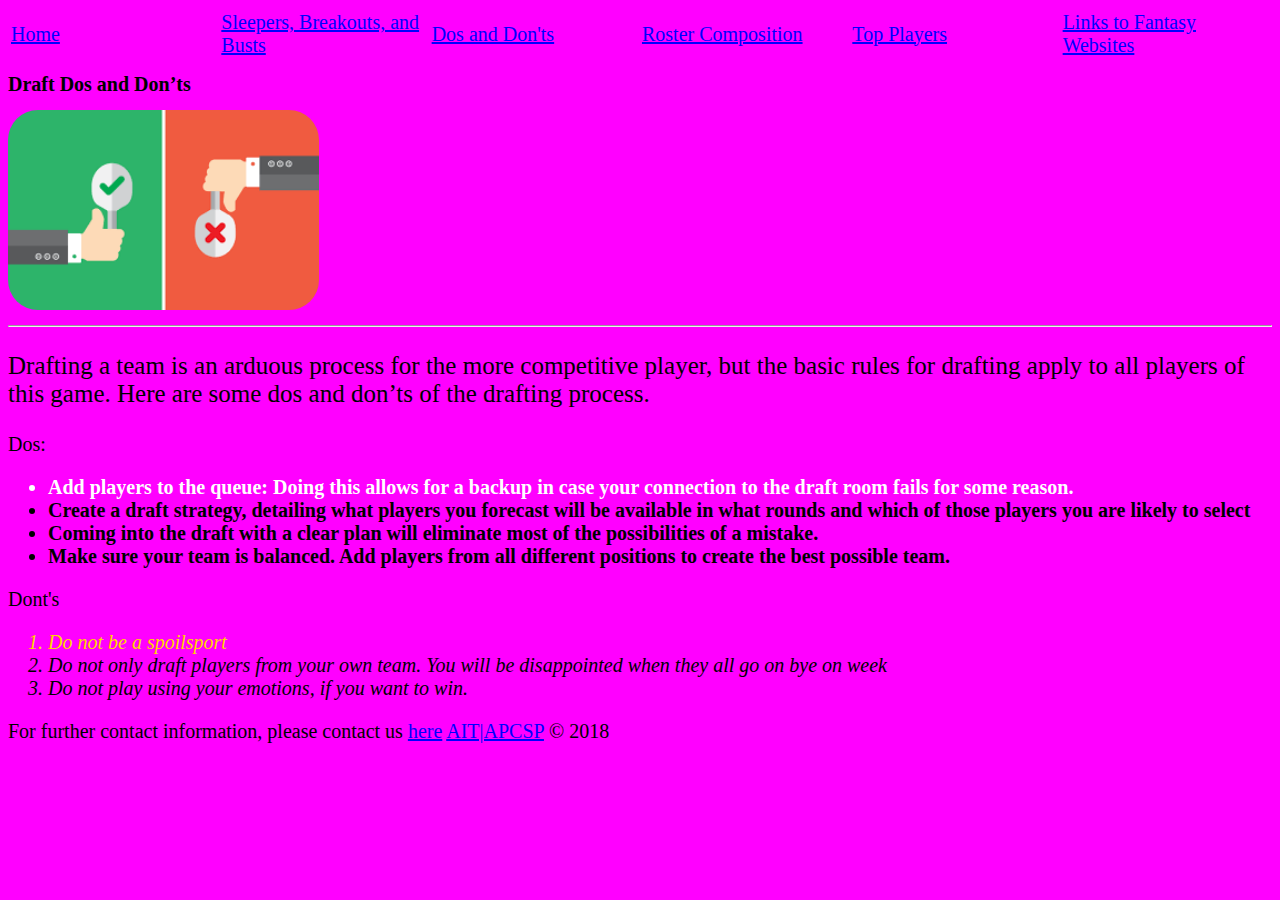
<file: page3.html>
<!DOCTYPE html>
<html>
  <head>
    <title>
      Drafting Dos and Don'ts</title>
      <link rel="stylesheet" type="text/css" href ="./styles/page3.css">
  </head>
	<body>
		<table>
			<td><a href = "./homepage.html">Home</a></td>
			<td><a href = "./page2.html">Sleepers, Breakouts, and Busts</a></td>
			<td><a href = "./page3.html">Dos and Don'ts</a></td>
			<td><a href = "./page4.html">Roster Composition</a></td>
			<td><a href = "./page5.html">Top Players</a></td>
			<td><a href = "./page6.html">Links to Fantasy Websites</a></td>
  </table>
  <h1>Draft Dos and Don’ts</h1>
  <img src = "[data-uri]">
  <hr/>
	<p id = "important">Drafting a team is an arduous process for the more competitive player,
	but the basic rules for drafting apply to all players of this game.
	Here are some dos and don’ts of the drafting process.</p>
	<p style = "font-size:20px;">
	Dos:
	<ul>
		<li style = "color: white;">Add players to the queue: Doing this allows for a backup in case your connection to the draft room fails for some reason.</li>
		<li>Create a draft strategy, detailing what players you forecast will be available in what rounds and which of those players you are likely to select</li>
		<li>Coming into the draft with a clear plan will eliminate most of the possibilities of a mistake.</li>
		<li> Make sure your team is balanced. Add players from all different positions to create the best possible team.</li>
	</ul>
	</p>
	<p style = "font-size:20px;">Dont's
	<ol>
	<li style = "color: gold">Do not be a spoilsport</li>
	<li>Do not only draft players from your own team. You will be disappointed when they all go on bye on week</li>
	<li>Do not play using your emotions, if you want to win.</li>
	</ol>
	</p>

	</body>
  <p>For further contact information, please contact us <a href = "mailto:
  info@example.com">here</a>
  <a href = "https://www.ucvts.tec.nj.us/Page/4887">AIT|APCSP</a>
  © 2018</p>
  </footer>
</html>
</file>
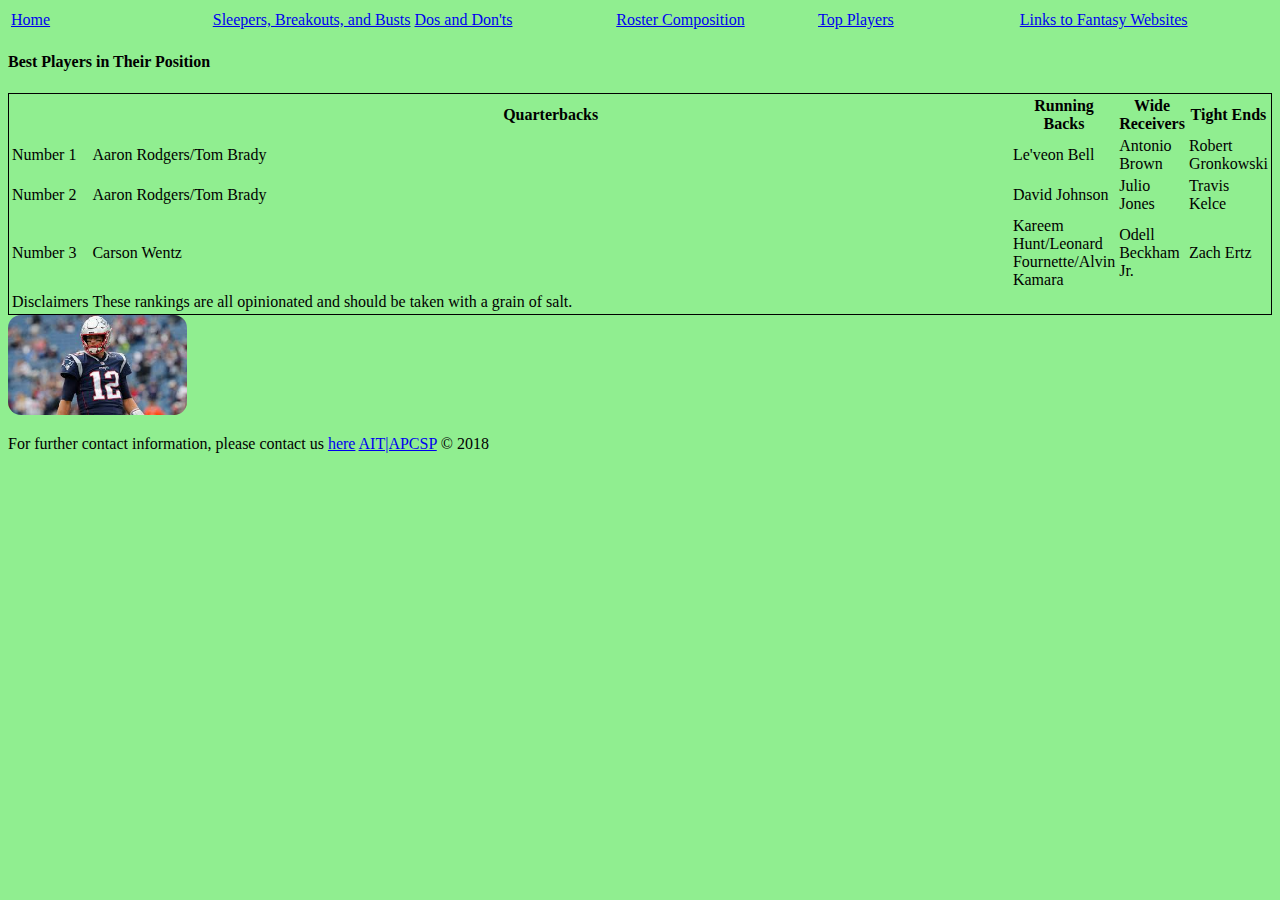
<file: page5.html>
<!DOCTYPE html>
	<html>
		<head>
			<title>
			Top Players in Each Position
			</title>
			<link rel="stylesheet" type="text/css" href ="./styles/page5.css">
		</head>
	<body>
		<table>
			<td class = "hedwide"><a href = "./homepage.html">Home</a></td>
			<td class = "hedwide"><a href = "./page2.html">Sleepers, Breakouts, and Busts</a></td>
			<td class = "hedwide"><a href = "./page3.html">Dos and Don'ts</a></td>
			<td class = "hedwide"><a href = "./page4.html">Roster Composition</a></td>
			<td class = "hedwide"><a href = "./page5.html">Top Players</a></td>
			<td class = "hedwide"><a href = "./page6.html">Links to Fantasy Websites</a></td>
		</table>
		<h4>Best Players in Their Position</h4>
		<table class = "tbord">
			<thead>
				<tr>
					<th></th>
					<th>Quarterbacks</th>
					<th>Running Backs</th>
					<th>Wide Receivers</th>
					<th>Tight Ends</th>
				</tr>
			</thead>
			<tbody>
				<tr>
					<td>Number 1</td>
					<td>Aaron Rodgers/Tom Brady</td>
					<td>Le'veon Bell</td>
					<td>Antonio Brown</td>
					<td>Robert Gronkowski</td>
				</tr>
				<tr>
					<td>Number 2</td>
					<td>Aaron Rodgers/Tom Brady</td>
					<td>David Johnson</td>
					<td>Julio Jones</td>
					<td>Travis Kelce</td>
				</tr>
				<tr>
					<td>Number 3</td>
					<td>Carson Wentz</td>
					<td>Kareem Hunt/Leonard Fournette/Alvin Kamara</td>
					<td>Odell Beckham Jr.</td>
					<td>Zach Ertz</td>
				</tr>
			</tbody>
			<tfoot>
				<tr>
				<td>Disclaimers</td>
				<td style="width:2000px";>These rankings are all opinionated and should be
				taken with a grain of salt.</td>
				</tr>

			</tfoot>
		</table>
		<img src = "[data-uri]"/>
	</body>
	<p>For further contact information, please contact us <a href = "mailto:
  info@example.com">here</a>
  <a href = "https://www.ucvts.tec.nj.us/Page/4887">AIT|APCSP</a>
  © 2018</p>
  </footer>




	</html>
</file>
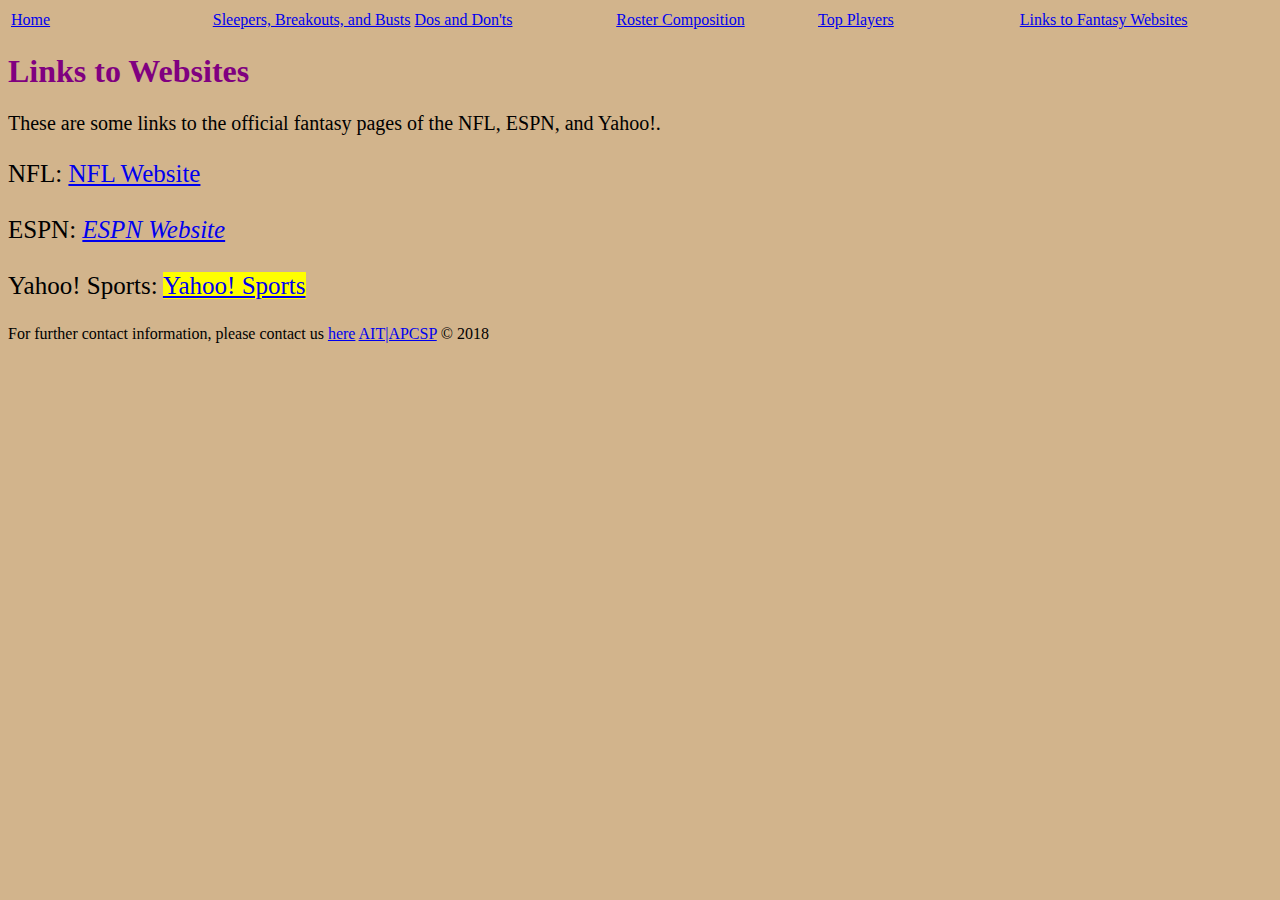
<file: page6.html>
<!DOCTYPE html>
	<html>
		<head>
			<title>Links to Popular Sights</title>
			<link rel="stylesheet" type="text/css" href ="./styles/page6.css">
		</head>
		<body>
			<table>
				<td><a href = "./homepage.html">Home</a></td>
				<td><a href = "./page2.html">Sleepers, Breakouts, and Busts</a></td>
				<td><a href = "./page3.html">Dos and Don'ts</a></td>
				<td><a href = "./page4.html">Roster Composition</a></td>
				<td><a href = "./page5.html">Top Players</a></td>
				<td><a href = "./page6.html">Links to Fantasy Websites</a></td>
			</table>
			<h1 style = "color:purple;">Links to Websites</h1>
			<p style = "font-size:20px;">These are some links to the official fantasy pages of
				the NFL, ESPN, and Yahoo!.</p>
			<p style="font-size: 25px">
			NFL: <a href = "https://fantasy.nfl.com" target = "__Blank__">NFL Website</a>
			<br/><br/>
			ESPN: <a href = "https://http://www.espn.com/fantasy/" target = "__Blank__">ESPN Website</a>
			<br/>
			<br/>
			Yahoo! Sports: <a href = "https://football.fantasysports.yahoo.com/" target = "__Blank__">Yahoo! Sports</a>
			</p>

		</body>
		<p>For further contact information, please contact us <a href = "mailto:
	  info@example.com">here</a>
	  <a href = "https://www.ucvts.tec.nj.us/Page/4887">AIT|APCSP</a>
	  © 2018</p>
	  </footer>



	</html>
</file>
<file: styles/page3.css>
*{
font-size: 20px;
}
a:hover{
background-color: yellow;
}
body {
background-color: magenta;
}
td {
  width:16.6666666666666666%;
}
img {
height: 200px;
border-radius: 30px;
}
#important {
font-size: 25px;
}
a:hover{
background-color: lightblue;
}
a:link{
color: blue;
}
a:visited{
color: black;
}

ul>li{
font-weight: bold;
}
ol>li{
font-style: italic;
}
</file>
<file: styles/page5.css>
img {
height: 100px;
border-radius: 13px;
}
body {
background-color: lightgreen;
}
.hedwide {
  width: 16.6666666666666666%;
}
h4 + table {
border: 1px solid black;
}
a:hover{
background-color: lightblue;
}
thead > th {
border: 1px solid black;
}
</file>
<file: styles/page6.css>
a[href$*="nfl"]{
font-style: bold;
}
a[href*="espn"]{
font-style: italic;
}
a[href*="yahoo"]{
background-color: yellow;
}
td {
  width:16.6666666666666666%;
}
#tall {
height: 30px;
}
body {
background: tan;
}
a:hover{
background-color: lightblue;
}
</file>
